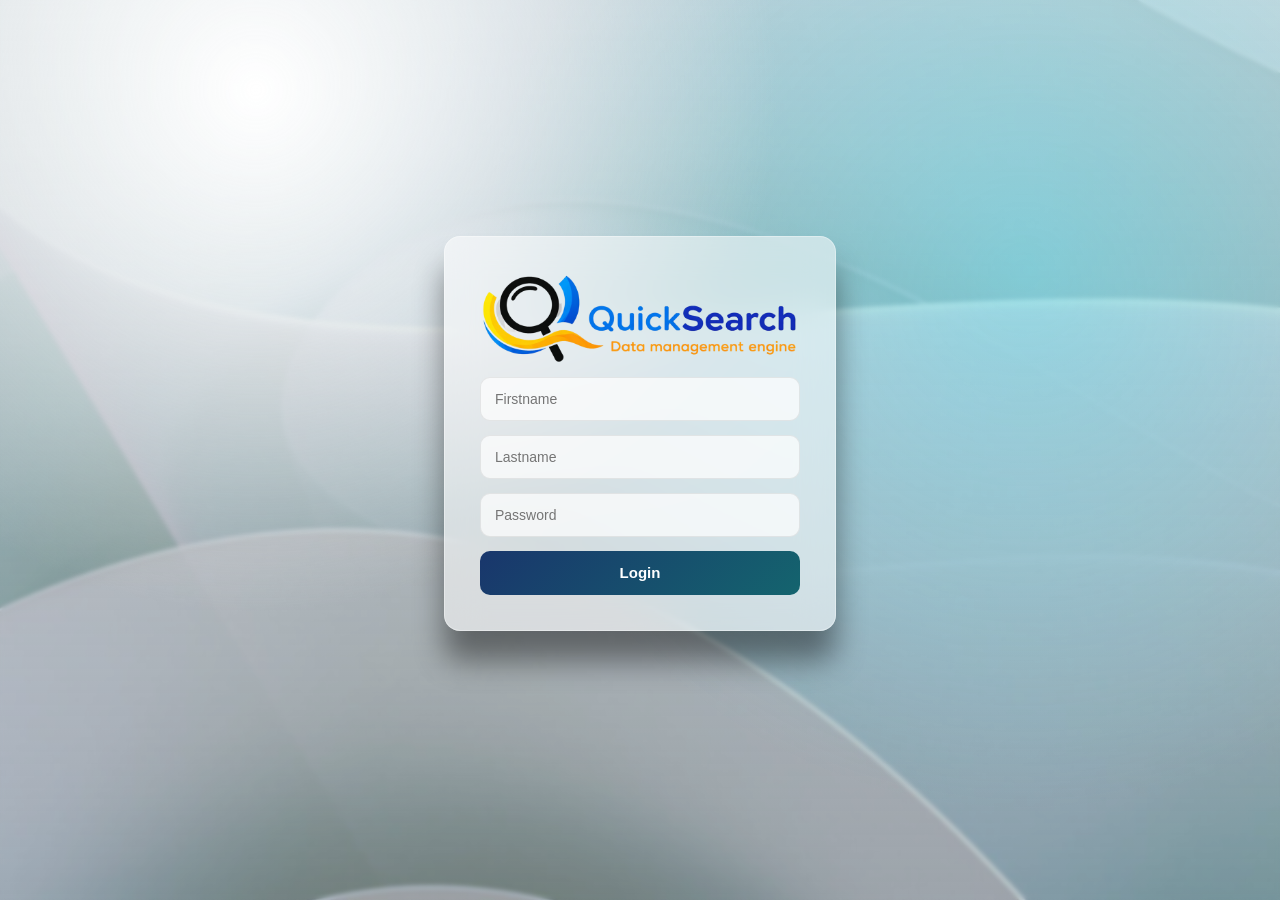
<file: src/frontend/index.html>
<!doctype html>
<html lang="en">

<head>
    <meta charset="utf-8" />
    <meta name="viewport" content="width=device-width, initial-scale=1" />
    <meta name="description" content="Quickcon">
    <link rel="stylesheet" href="style.css">
    <title>Quicksearch - Your engine to search </title>
</head>

<body id="body">
    <!-- <header id="top-header"></header> -->

    <div id="welcome-section">
        <div id="logo">

        </div><br>
            <p  id="message"> 

            </p>
        </div>

    <div id="login-form">
        <form id="loginForm">
            <div class="container">
            <img src="assets/quicksearch-logo.png">
            <input type="text" placeholder="Firstname" id="fname" required>
            <input type="text" placeholder="Lastname" id="lname" required>
            <input type="password" placeholder="Password" id="psw" required>
            <button type="submit">Login</button>
        </div>
        </form>
    </div>

<script src="data_lookup/scripts/globalvar.js"></script>
<script src="api.js"></script> 
</body>
</html>
</file>
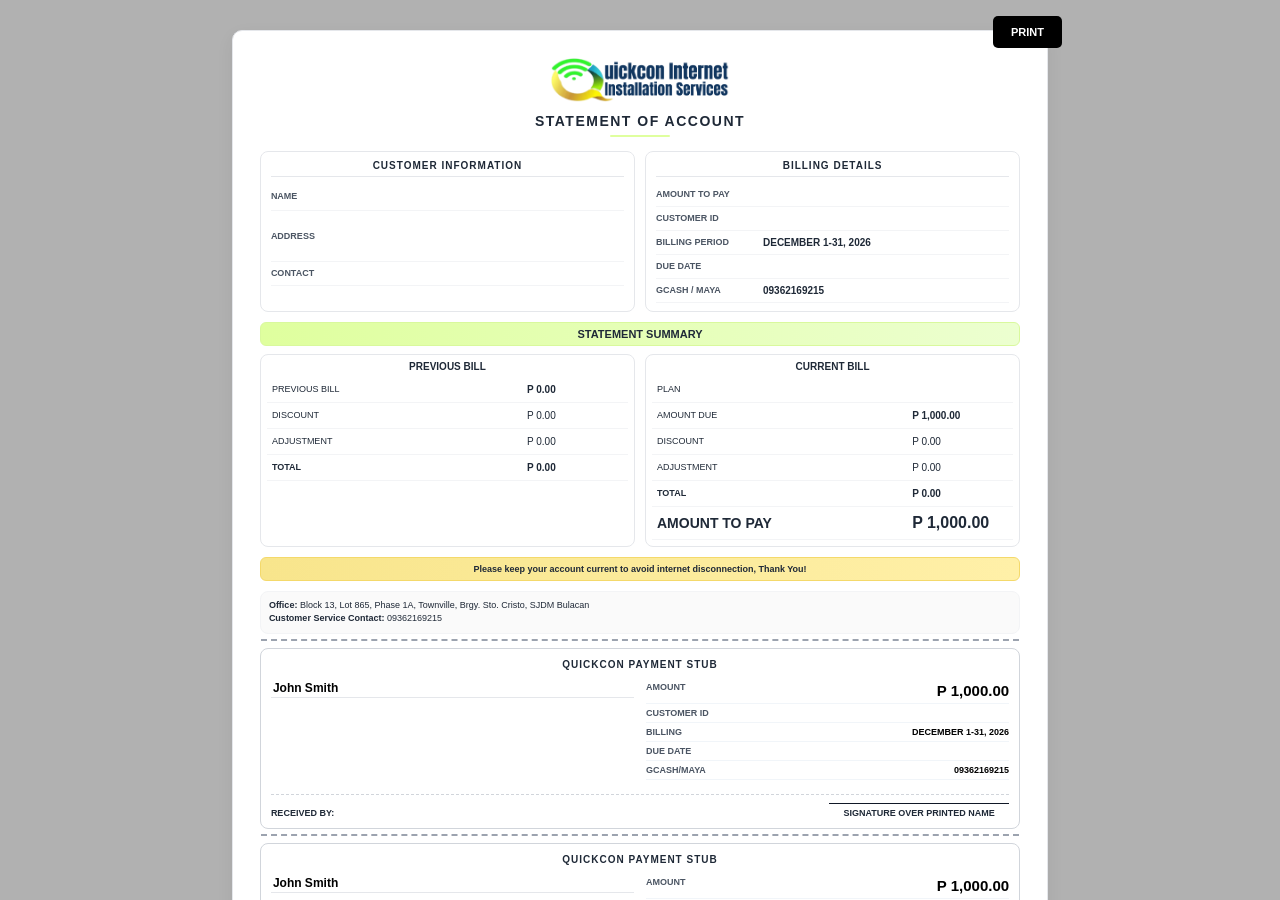
<file: src/frontend/soa/index.html>
<!DOCTYPE html>
<html lang="en">
<head>
<meta charset="UTF-8">
<meta name="viewport" content="width=device-width, initial-scale=1.0">
<title>Statement of Account</title>

<link rel="stylesheet" href="soa.css">
</head>

<body>

<div class="modal-overlay">

  <div class="modal-container">

    <button class="close-modal" onclick="window.print()">
      PRINT
    </button>

    <div class="page">

      <div class="header">
        <img src="../assets/683115129_1359027916053255_2329588610600427561_n.png">
      </div>

      <div class="title">STATEMENT OF ACCOUNT</div>

      <div class="top">

        <div class="card">
          <div class="info-title">CUSTOMER INFORMATION</div>

          <div class="row">
            <span class="label">Name</span>
            <input class="input" id="top-client-name" style="font-weight:bold; font-size: 13px;">
          </div>

          <div class="row">
            <span class="label">Address</span>
            <textarea class="input textarea" id="top-client-address"></textarea>
          </div>

          <div class="row">
            <span class="label">Contact</span>
            <input class="input" id="top-client-contact">
          </div>
        </div>

        <div class="card">
          <div class="info-title">BILLING DETAILS</div>

          <div class="row">
            <span class="label">Amount To Pay</span>
            <input class="input" id="top-client-amount-due" style="font-weight:bold;">
          </div>

          <div class="row">
            <span class="label">Customer ID</span>
            <input class="input" id="top-client-credentials" style="font-weight:bold;">
          </div>

          <div class="row">
            <span class="label">Billing Period</span>
            <select class="input" id="top-billing-period" style="font-weight:bold; cursor:pointer;"></select>
          </div>

          <div class="row">
            <span class="label">Due Date</span>
            <select class="input" id="top-due-date" style="font-weight:bold; cursor:pointer;"></select>
          </div>

          <div class="row">
            <span class="label">GCASH / MAYA</span>
            <input class="input" id="top-gcash" value="09362169215" style="font-weight:bold;">
          </div>

        </div>

      </div>

      <div class="section">STATEMENT SUMMARY</div>

      <div class="grid">

        <div class="box">
          <h4>PREVIOUS BILL</h4>

          <table>
            <tr>
              <td>PREVIOUS BILL</td>
              <td class="amount">
                <input class="input" id="summary-previous-amount" value="P 0.00" style="font-weight:bold;">
              </td>
            </tr>

            <tr>
              <td>DISCOUNT</td>
              <td class="amount">
                <input class="input" id="summary-previous-discount" value="P 0.00">
              </td>
            </tr>

            <tr>
              <td>ADJUSTMENT</td>
              <td class="amount">
                <input class="input" id="summary-previous-adjustment" value="P 0.00">
              </td>
            </tr>

            <tr id="container-box-for-total-previous">
              <td><b>TOTAL</b></td>
              <td class="amount">
                <input class="input" id="summary-previous-total" value="P 0.00" style="font-weight:bold;">
              </td>
            </tr>
          </table>
        </div>

        <div class="box">
          <h4>CURRENT BILL</h4>

          <table>

            <tr>
              <td>PLAN</td>
              <td class="amount">
                <input class="input" id="summary-mbps" value="" style="font-weight:bold;">
              </td>
            </tr>

            <tr>
              <td>AMOUNT DUE</td>
              <td class="amount">
                <input class="input" id="summary-amount-due" value="P 1,000.00" style="font-weight:bold;">
              </td>
            </tr>

            <tr>
              <td>DISCOUNT</td>
              <td class="amount">
                <input class="input" id="summary-discount" value="P 0.00">
              </td>
            </tr>

            <tr>
              <td>ADJUSTMENT</td>
              <td class="amount">
                <input class="input" id="summary-adjustment" value="P 0.00">
              </td>
            </tr>

            <tr id="container-box-for-total-current">
              <td><b>TOTAL</b></td>
              <td class="amount">
                <input class="input" id="summary-total" value="P 0.00" style="font-weight:bold;">
              </td>
            </tr>

            <tr>
              <td><b style="font-size: 14px;">AMOUNT TO PAY</b></td>
              <td class="amount">
                <input class="input" id="summary-amount-to-pay" value="P 1,000.00" style="font-weight:bold; font-size: 16px;">
              </td>
            </tr>

          </table>
        </div>

      </div>

      <div class="notice">
        Please keep your account current to avoid internet disconnection, Thank You!
      </div>

      <div class="office">
        <b>Office:</b> Block 13, Lot 865, Phase 1A, Townville, Brgy. Sto. Cristo, SJDM Bulacan<br>
        <b>Customer Service Contact:</b> 09362169215<br>
      </div>

      <div class="stub">

        <div class="stub-title">QUICKCON PAYMENT STUB</div>

        <div class="stub-grid">

          <div class="stub-left">
            <input id="stub-client-name" value="John Smith" style="font-weight:bold; font-size: 12px;">
            <textarea class="input textarea" id="stub-client-address"></textarea>
          </div>

          <div class="stub-right">

            <div class="line"><span>AMOUNT</span><input id="stub-amount-due" value="P 1,000.00" style="font-weight:bold; font-size: 15px;"></div>
            <div class="line"><span>CUSTOMER ID</span><input id="stub-credentials" style="font-weight:bold;"></div>
            <div class="line">
              <span>BILLING</span>
              <input class="stub-billing-input" style="font-weight:bold;" readonly>
            </div>
            <div class="line">
              <span>DUE DATE</span>
              <input class="stub-due-date-input" style="font-weight:bold;" readonly>
            </div>
            <div class="line">
              <span>GCASH/MAYA</span>
              <input id="stub-gcash" style="font-weight:bold;" value="09362169215">
            </div>

          </div>

        </div>

        <div class="stub-footer">

          <div class="received">RECEIVED BY:</div>

          <div class="signature-area">
            <div class="signature-line"></div>
            <div class="signature-label">
              SIGNATURE OVER PRINTED NAME
            </div>
          </div>

        </div>

      </div>

      <div class="stub">

        <div class="stub-title">QUICKCON PAYMENT STUB</div>

        <div class="stub-grid">

          <div class="stub-left">
            <input id="stub2-client-name" value="John Smith" style="font-weight:bold; font-size: 12px;">
            <textarea class="input textarea" id="stub2-client-address"></textarea>
          </div>

          <div class="stub-right">

            <div class="line"><span>AMOUNT</span><input id="stub2-amount-due" value="P 1,000.00" style="font-weight:bold; font-size: 15px;"></div>
            <div class="line"><span>CUSTOMER ID</span><input id="stub2-credentials" style="font-weight:bold;"></div>
            <div class="line">
              <span>BILLING</span>
              <input class="stub-billing-input" style="font-weight:bold;" readonly>
            </div>
            <div class="line">
              <span>DUE DATE</span>
              <input class="stub-due-date-input" style="font-weight:bold;" readonly>
            </div>
            <div class="line">
              <span>GCASH/MAYA</span>
              <input id="stub2-gcash" style="font-weight:bold;" value="09362169215">
            </div>

          </div>

        </div>

        <div class="stub-footer">

          <div class="received">RECEIVED BY:</div>

          <div class="signature-area">
            <div class="signature-line"></div>
            <div class="signature-label">
              SIGNATURE OVER PRINTED NAME
            </div>
          </div>

        </div>

      </div>

    </div>

  </div>

   <script src="script.js"></script>

</div>

</body>
</html>
</file>
<file: src/frontend/style.css>
/* =========================
    ROOT VARIABLES
========================= */
:root {
    --primary: #14646e;
    --theme: rgb(25, 54, 108);

    --bg: #eaf4f7;
    --card: rgba(255, 255, 255, 0.55);
    --border: rgba(255, 255, 255, 0.35);

    --text: #0f172a;
    --muted: rgba(15, 23, 42, 0.65);

    --shadow: 0 20px 50px rgba(0, 0, 0, 0.12);
    --radius: 16px;
}

/* =========================
    BASE
========================= */
html {
    font-family: "Quicksand", sans-serif;
    scroll-behavior: smooth;
}

body {
    margin: 0;
    padding: 0;
    min-height: 100vh;

    display: flex;
    flex-direction: column;
    align-items: center;

    color: var(--text);

    background-color: var(--bg);
    background-image: url('assets/login_background.jpg');
    /* background-size: cover; */
    background-position: center;
    background-attachment: fixed;
    background-repeat: no-repeat;

    position: relative;
    overflow-x: hidden;
}

/* =========================
    BACKGROUND OVERLAY (PREMIUM LOOK)
========================= */
body::before {
    content: "";
    position: fixed;
    inset: 0;
    z-index: -1;
    /* background-color: rgba(0,0,0,0.9); */

    background:
        radial-gradient(circle at 20% 10%, rgb(255, 255, 255), transparent 40%),
        radial-gradient(circle at 80% 30%, rgba(74, 234, 255, 0.367), transparent 45%),
        linear-gradient(to bottom, rgba(216, 216, 216, 0.55), rgba(110, 110, 110, 0.25));

    backdrop-filter: blur(2px);
}

body::after {
    content: "";
    position: fixed;
    inset: 0;
    z-index: -2;

    background: rgba(0, 0, 0, 0.08);
}

/* =========================
    HEADER
========================= */
#top-header {
    position: fixed;
    top: 0;
    left: 0;

    width: 100%;
    height: 70px;

    background: rgba(25, 54, 108, 0.85);
    backdrop-filter: blur(12px);

    box-shadow: 0 8px 25px rgba(0, 0, 0, 0.15);

    z-index: 1000;
}

/* =========================
    MAIN LAYOUT
========================= */
.main-container {
    margin-top: 110px;

    display: flex;
    justify-content: center;
    align-items: center;
    flex-wrap: wrap;

    gap: 60px;
    padding: 20px;

    max-width: 1100px;
}

/* =========================
    WELCOME SECTION
========================= */
#welcome-section {
    display: flex;
    flex-direction: column;
    align-items: center;
    text-align: center;

    max-width: 520px;
}

#logo img {
    width: 100%;
    max-width: 360px;

    transition: transform 0.35s ease;
    filter: drop-shadow(0 10px 25px rgba(0,0,0,0.15));
}

#logo img:hover {
    transform: scale(1.04);
}

#message {
    margin-top: 22px;

    font-size: 1.6rem;
    font-weight: 600;

    color: var(--primary);

    opacity: 0;
    transform: translateY(18px);

    animation: fadeUp 0.9s ease forwards;
}

/* =========================
    LOGIN CARD
========================= */
#login-form {
    width: 320px;
    padding: 35px;

    border-radius: var(--radius);

    background: var(--card);
    border: 1px solid var(--border);
    backdrop-filter: blur(18px);

    box-shadow: 0px 30px 30px rgba(0, 0, 0, 0.427);

    margin-top: 170px;
}

#login-form .container {
    display: flex;
    flex-direction: column;
    gap: 14px;
}

/* INPUTS */
#login-form input {
    height: 42px;

    padding: 0 14px;

    border-radius: 10px;
    border: 1px solid rgba(0, 0, 0, 0.08);

    font-size: 14px;

    background: rgba(255, 255, 255, 0.7);

    transition: all 0.25s ease;
}

#login-form input:focus {
    outline: none;
    border-color: var(--primary);
    box-shadow: 0 0 0 3px rgba(20, 100, 110, 0.15);
}

/* BUTTON */
#login-form button {
    height: 44px;

    border: none;
    border-radius: 10px;

    background: linear-gradient(135deg, var(--theme), var(--primary));
    color: white;

    font-size: 15px;
    font-weight: 600;

    cursor: pointer;

    transition: transform 0.2s ease, box-shadow 0.2s ease;
}

#login-form button:hover {
    transform: translateY(-2px);
    box-shadow: 0 12px 25px rgba(0, 0, 0, 0.2);
}

/* =========================
    ANIMATION
========================= */
@keyframes fadeUp {
    to {
        opacity: 1;
        transform: translateY(0);
    }
}

/* =========================
    RESPONSIVE
========================= */
@media (max-width: 800px) {
    .main-container {
        flex-direction: column;
        gap: 40px;
        margin-top: 90px;
    }

    #message {
        font-size: 1.3rem;
    }

    #logo img {
        max-width: 260px;
    }

    #login-form {
        width: 90%;
        max-width: 340px;
    }
}
</file>
<file: src/frontend/soa/soa.css>
/* =========================
   BASE RESET
========================= */
*{
  margin:0;
  padding:0;
  box-sizing:border-box;
  font-family:Arial, Helvetica, sans-serif;
}

:root{
  --bg:#eef1f5;
  --text:#1f2937;
  --muted:#4b5563;

  --border:#e5e7eb;
  --border-soft:#f3f4f6;

  --accent:#dfff9e;
  --accent-soft:#ecffd0;

  --shadow:0 6px 18px rgba(0,0,0,0.06);

  --radius:8px;
  --radius-lg:10px;

  --fs-xs:9px;
  --fs-sm:10px;
  --fs-md:11px;
  --fs-lg:14px;
}

/* =========================
   LAYOUT
========================= */
body{
  background:var(--bg);
  padding:12px;
  color:var(--text);
}

.page{
  width:8.5in;
  min-height:11in;
  margin:auto;
  background:#fff;
  padding:0.28in;
  border:1px solid var(--border);
  border-radius:var(--radius-lg);
  box-shadow:var(--shadow);
  overflow:hidden;
}

/* =========================
   HEADER
========================= */
.header{
  text-align:center;
  margin-bottom:4px;
}

.header img{
  width:180px;
}

.title{
  text-align:center;
  font-size:var(--fs-lg);
  font-weight:700;
  letter-spacing:1.5px;
  margin:6px 0 14px;
}

.title::after{
  content:"";
  display:block;
  width:60px;
  height:2px;
  background:var(--accent);
  margin:6px auto 0;
  border-radius:20px;
}

/* =========================
   FORM HELPERS
========================= */
.input{
  width:100%;
  border:none;
  outline:none;
  background:transparent;
  font-size:var(--fs-sm);
  color:var(--text);
  padding:2px 4px;
}

.textarea{
  resize:none;
  min-height:42px;
  line-height:1.3;
}

/* =========================
   TOP SECTION
========================= */
.top{
  display:grid;
  grid-template-columns:1fr 1fr;
  gap:10px;
  margin-bottom:10px;
}

.card{
  font-size:var(--fs-sm);
  padding:8px 10px;
  border:1px solid var(--border);
  border-radius:var(--radius);
}

.info-title{
  text-align:center;
  font-size:var(--fs-sm);
  font-weight:700;
  margin-bottom:6px;
  padding-bottom:5px;
  border-bottom:1px solid var(--border);
  letter-spacing:1px;
}

.row{
  display:grid;
  grid-template-columns:95px 1fr;
  gap:8px;
  align-items:center;
  padding:4px 0;
  border-bottom:1px solid var(--border-soft);
}

.label{
  font-size:var(--fs-xs);
  font-weight:700;
  color:var(--muted);
  text-transform:uppercase;
}

/* =========================
   SECTION HEADER
========================= */
.section{
  text-align:center;
  padding:5px;
  font-size:var(--fs-md);
  font-weight:700;
  margin:10px 0 8px;
  border-radius:6px;
  background:linear-gradient(to right,var(--accent),var(--accent-soft));
  border:1px solid #d9f99d;
}

/* =========================
   GRID BOXES
========================= */
.grid{
  display:grid;
  grid-template-columns:1fr 1fr;
  gap:10px;
}

.box{
  padding:6px;
  border:1px solid var(--border);
  border-radius:var(--radius);
}

.box h4{
  text-align:center;
  font-size:var(--fs-sm);
  margin-bottom:5px;
}

/* =========================
   TABLE
========================= */
table{
  width:100%;
  border-collapse:collapse;
  font-size:var(--fs-xs);
}

td{
  padding:5px;
  border-bottom:1px solid var(--border-soft);
}

.amount{
  width:110px;
  text-align:right;
}

#container-box-for-total-amount{
  border-top:1px solid #d1d5db;
}

/* =========================
   NOTICE + OFFICE
========================= */
.notice{
  text-align:center;
  padding:6px;
  font-size:var(--fs-xs);
  font-weight:700;
  margin:10px 0;
  border-radius:6px;
  background:linear-gradient(to right,#f8e58c,#fff0a8);
  border:1px solid #f4d96b;
}

.office{
  font-size:var(--fs-xs);
  line-height:1.5;
  margin-bottom:10px;
  padding:7px 8px;
  background:#fafafa;
  border:1px solid var(--border-soft);
  border-radius:var(--radius);
}

/* =========================
   STUB
========================= */
.stub{
  margin-top:14px;
  padding:10px;
  border:1px solid #d1d5db;
  border-radius:var(--radius);
  position:relative;
}

.stub::before{
  content:"";
  position:absolute;
  top:-10px;
  left:0;
  width:100%;
  border-top:2px dashed #9ca3af;
}

.stub-title{
  text-align:center;
  font-size:var(--fs-sm);
  font-weight:700;
  margin-bottom:8px;
  letter-spacing:1px;
}

.stub-grid{
  display:grid;
  grid-template-columns:1fr 1fr;
  gap:12px;
}

.stub-left input{
  width:100%;
  border:none;
  outline:none;
  font-size:var(--fs-xs);
  border-bottom:1px solid var(--border);
  padding:2px;
  margin-bottom:3px;
  background:transparent;
}

.stub-right .line{
  display:flex;
  justify-content:space-between;
  gap:8px;
  padding:4px 0;
  border-bottom:1px solid #f1f5f9;
}

.stub-right .line span{
  font-size:var(--fs-xs);
  font-weight:700;
  min-width:80px;
  color:var(--muted);
}

.stub-right .line input{
  border:none;
  outline:none;
  background:transparent;
  font-size:var(--fs-xs);
  text-align:right;
  width:100%;
}

/* =========================
   SIGNATURE
========================= */
.stub-footer{
  display:flex;
  justify-content:space-between;
  align-items:flex-end;
  margin-top:14px;
  padding-top:8px;
  border-top:1px dashed #d1d5db;
}

.received{
  font-size:var(--fs-xs);
  font-weight:700;
}

.signature-area{
  width:180px;
  text-align:center;
}

.signature-line{
  border-top:1px solid #111827;
  margin-bottom:4px;
}

.signature-label{
  font-size:var(--fs-xs);
  font-weight:700;
}

/* =========================
   MODAL
========================= */
.modal-overlay{
  position:fixed;
  inset:0;
  background:rgb(177, 177, 177);
  display:flex;
  justify-content:center;
  align-items:flex-start;
  padding:30px 20px;
  overflow:auto;
  z-index:999;
  backdrop-filter:blur(4px);
}

.modal-container{ position:relative; }

.close-modal{
  position:absolute;
  top:-14px;
  right:-14px;
  background:#000000;
  color:#ffffff;
  border:none;
  padding:10px 18px;
  border-radius: 5px;
  font-size:11px;
  font-weight:700;
  cursor:pointer;
}

/* =========================
   PRINT
========================= */
@page{
  size:Letter;
  margin:0.2in;
}

@media print{

  *{
    -webkit-print-color-adjust:exact;
    print-color-adjust:exact;
  }

  html, body{
    margin:0;
    padding:0;
    background:#fff;
  }

  body{
    zoom:0.92; /* KEY FIX: shrink slightly to fit 1 page */
  }

  .page{
    width:8.5in;
    height:11in;      /* force exact page height */
    overflow:hidden;  /* prevents spill to page 2 */
    margin:0;
    padding:0.2in;    /* reduced padding */
    border:none;
    border-radius:0;
    box-shadow:none;
  }

  .modal-overlay{
    position:static;
    background:transparent;
    display:block;
    padding:0;
  }

  .close-modal{
    display:none;
  }

  .stub,
  table,
  tr,
  td{
    break-inside:avoid;
    page-break-inside:avoid;
  }

  input,
  textarea{
    border:none !important;
    outline:none !important;
  }
}

.input {
  width: 100%;
  border: none;
  outline: none;
  background: transparent;
  font-size: var(--fs-sm);
  color: var(--text);
  padding: 2px 4px;
  
  /* Keeps dropdowns looking exactly like clean text inputs */
  -webkit-appearance: none;
  -moz-appearance: none;
  appearance: none; 
}
</file>
